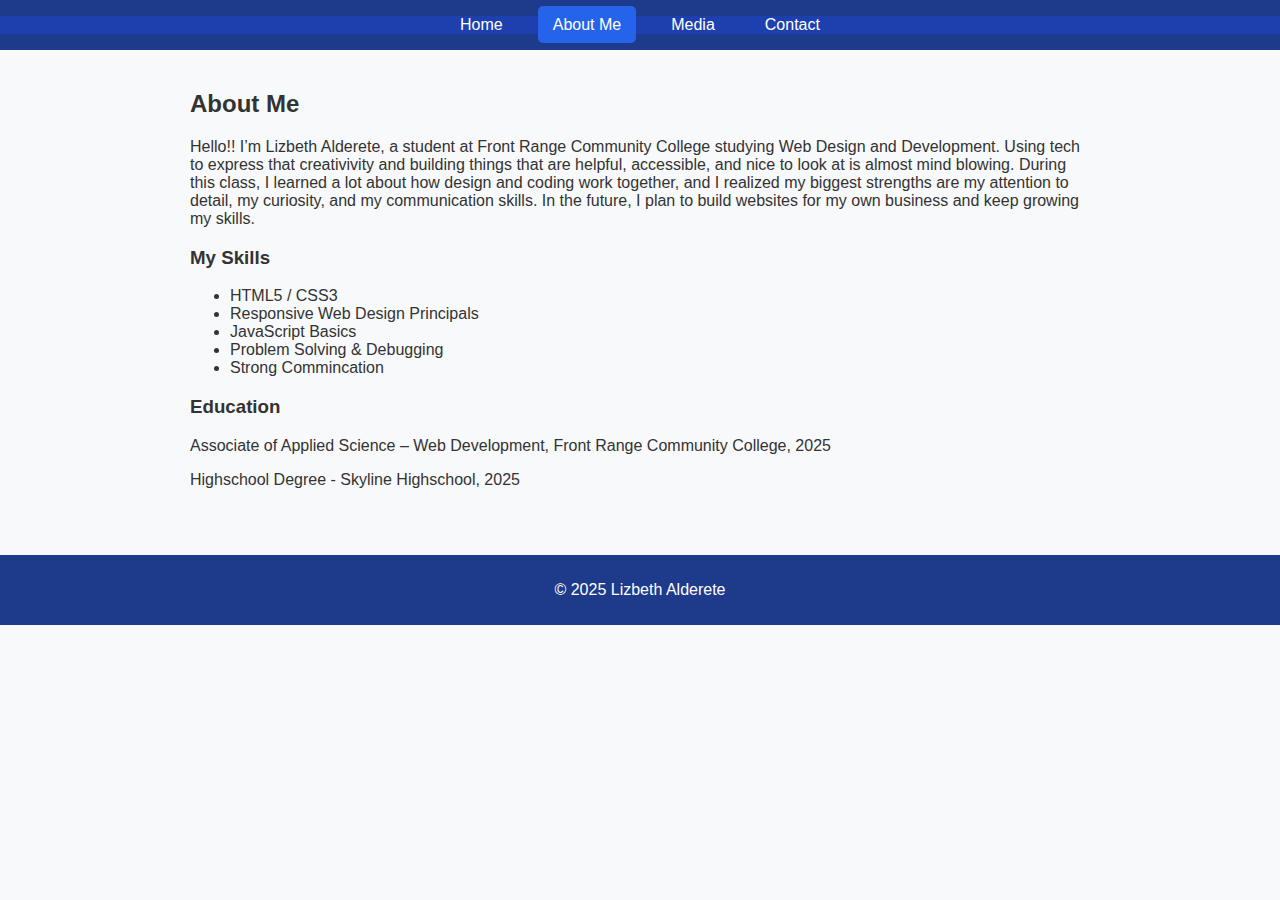
<file: CWBFinalProject/about.html>
<!DOCTYPE html>
<html lang="en">
<head>
  <meta charset="UTF-8">
  <meta name="viewport" content="width=device-width, initial-scale=1.0">
  <title>All About Lizbeth</title>
  <link rel="stylesheet" href="styles.css">
</head>
<body>
  <header>
    <nav>
      <ul class="nav">
        <li><a href="index.html">Home</a></li>
        <li><a href="about.html" class="active">About Me</a></li>
        <li><a href="media.html">Media</a></li>
        <li><a href="contact.html">Contact</a></li>
      </ul>
    </nav>
  </header>

  <main>
    <h2>About Me</h2>
    <p>Hello!! I’m Lizbeth Alderete, a student at Front Range Community College studying Web Design and Development. Using tech to express that creativivity and building things that are helpful, accessible, and nice to look at is almost mind blowing. During this class, I learned a lot about how design and coding work together, and I realized my biggest strengths are my attention to detail, my curiosity, and my communication skills. In the future, I plan to build websites for my own business and keep growing my skills.</p>
    <h3>My Skills</h3>
    <ul>
      <li>HTML5 / CSS3</li>
      <li>Responsive Web Design Principals</li>
      <li>JavaScript Basics</li>
      <li>Problem Solving & Debugging</li>
      <li>Strong Commincation</li>
    </ul>

    <h3>Education</h3>
    <p>Associate of Applied Science – Web Development, Front Range Community College, 2025</p>
    <p>Highschool Degree - Skyline Highschool, 2025</p>
  </main>

  <footer>
    <p>© 2025 Lizbeth Alderete</p>
  </footer>
</body>
</html>
</file>
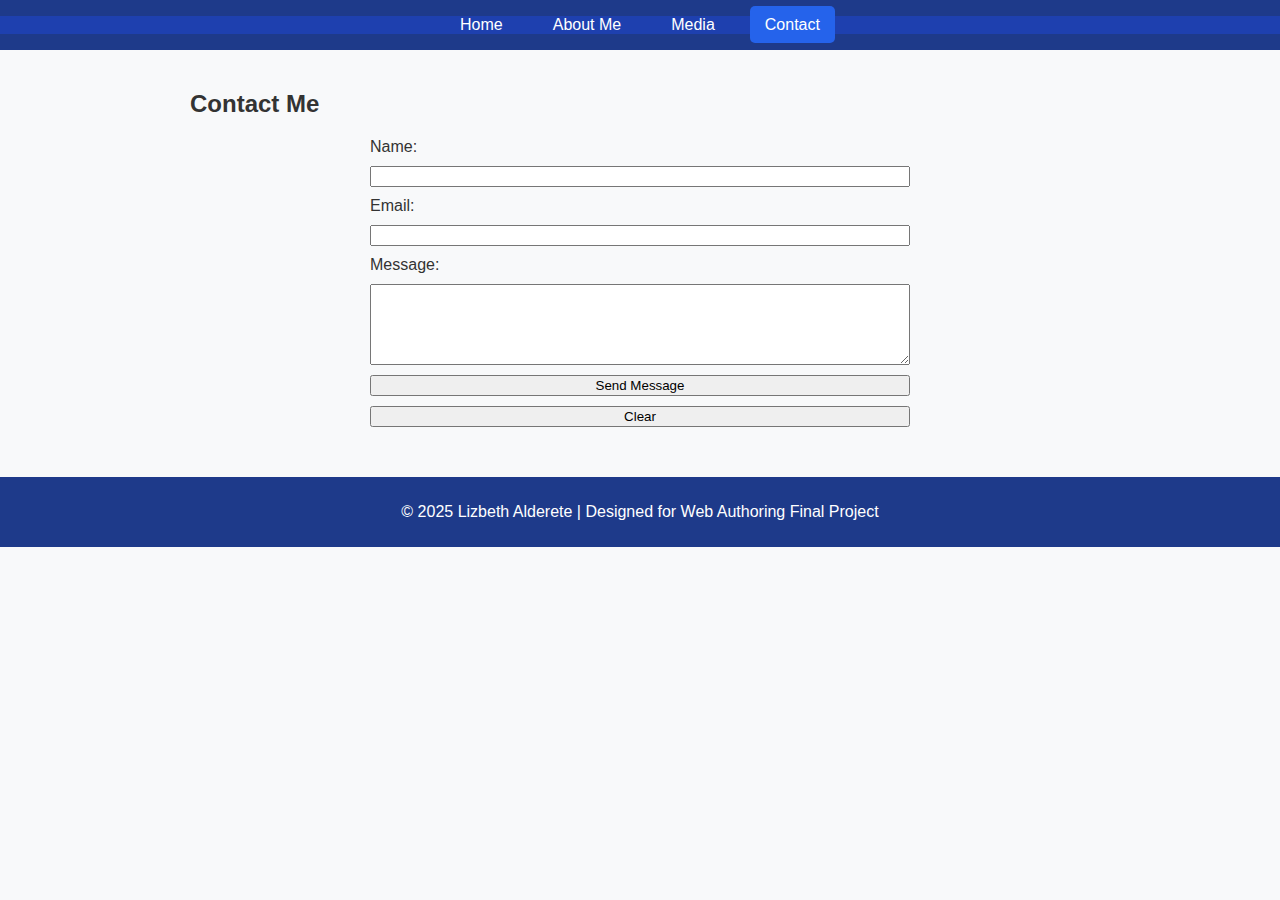
<file: CWBFinalProject/contact.html>
<!DOCTYPE html>
<html lang="en">
<head>
  <meta charset="UTF-8">
  <meta name="viewport" content="width=device-width, initial-scale=1.0">
  <title>Contact Me</title>
  <link rel="stylesheet" href="styles.css">
</head>
<body>
  <header>
    <nav>
      <ul class="nav">
        <li><a href="index.html">Home</a></li>
        <li><a href="about.html">About Me</a></li>
        <li><a href="media.html">Media</a></li>
        <li><a href="contact.html" class="active">Contact</a></li>
      </ul>
    </nav>
  </header>

  <main>
    <h2>Contact Me</h2>
    <form action="mailto:lizbethAlderete350@gmail.com" method="post" enctype="text/plain">
      <label for="name">Name:</label>
      <input type="text" id="name" name="name" required>

      <label for="email">Email:</label>
      <input type="email" id="email" name="email" required>

      <label for="message">Message:</label>
      <textarea id="message" name="message" rows="5" required></textarea>

      <input type="submit" value="Send Message">
      <input type="reset" value="Clear">
    </form>
  </main>

  <footer>
    <p>© 2025 Lizbeth Alderete | Designed for Web Authoring Final Project</p>
  </footer>
</body>
</html>
</file>
<file: CWBFinalProject/styles.css>
body {
  font-family: Arial, sans-serif;
  margin: 0;
  padding: 0;
  background-color: #f8f9fa;
  color: #333;
}

header {
  background-color: #1e3a8a;
  color: white;
  text-align: center;
  padding: 1em 0;
}

.nav {
  list-style: none;
  background-color: #1e40af;
  display: flex;
  justify-content: center;
  margin: 0;
  padding: 0;
}

.nav li {
  margin: 0 10px;
}

.nav a {
  color: white;
  text-decoration: none;
  padding: 10px 15px;
}

.nav a:hover, .active {
  background-color: #2563eb;
  border-radius: 5px;
}

main {
  padding: 20px;
  max-width: 900px;
  margin: auto;
}

.gallery img {
  width: 45%;
  margin: 10px;
  border-radius: 10px;
}

form {
  display: flex;
  flex-direction: column;
  gap: 10px;
  width: 60%;
  margin: auto;
}

footer {
  background-color: #1e3a8a;
  color: white;
  text-align: center;
  padding: 10px;
  margin-top: 30px;
}

@media (max-width: 768px) {
  .nav {
    flex-direction: column;
  }
  .gallery img {
    width: 100%;
  }
  form {
    width: 90%;
  }
}
</file>
